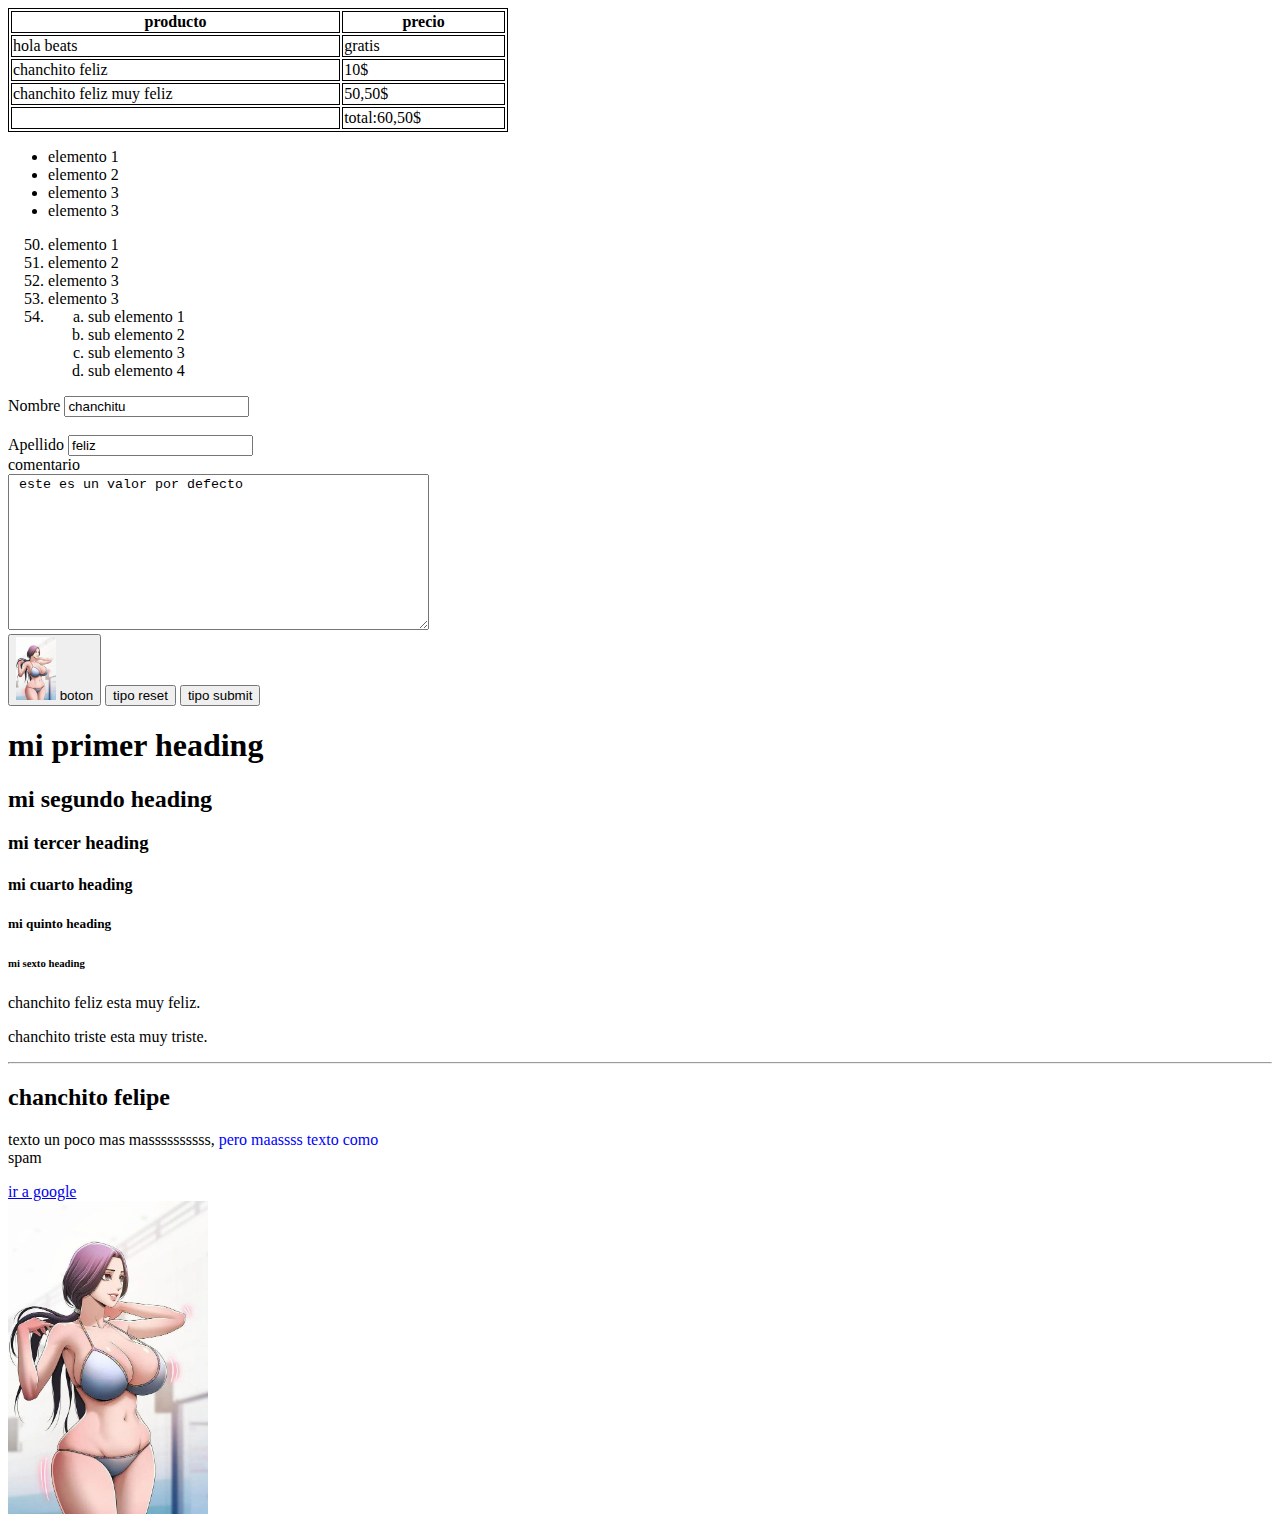
<file: html/index.html>
<!DOCTYPE html>
<html>
<head>
    <title>Mi primera web</title>
    <style>
        table, th, td {
            border: 1px solid black;
        }
    </style>
</head>
<body>
    <table  style="width: 500px;">
       <thead>
        <tr>
            <th>producto</th>
            <th>precio</th>
        </tr>
       </thead>
        <tbody>
            <tr>
                <td>hola beats</td> 
                <td>gratis</td> 
             </tr>
         </tr>
         <tr>
            <td>chanchito feliz</td> 
            <td> 10$</td> 
         </tr>
         <tr>
             <td>chanchito feliz muy feliz</td> 
             <td> 50,50$</td> 
          </tr>
        </tbody>
        <tfoot>
            <td></td>
            <td>total:60,50$</td>
        </tfoot>
    </table>
    <!--ul es lista no ordenada-->
    <ul>
        <li>elemento 1</li>
        <li>elemento 2</li>
        <li>elemento 3</li>
        <li>elemento 3</li>
    </ul>

    <!--ol es lista ordenada-->
    <ol>
        <li value="50">elemento 1</li>
        <li>elemento 2</li>
        <li>elemento 3</li>
        <li>elemento 3</li>
        <li>
            <ol>
                <li style="list-style-type:lower-alpha">sub elemento 1</li>
                <li style="list-style-type:lower-alpha">sub elemento 2</li>
                <li style="list-style-type:lower-alpha">sub elemento 3</li>
                <li style="list-style-type:lower-alpha">sub elemento 4</li>
            </ol>
        </li>
    </ol>

    <form action="/formulario" method="post">
        <label for="nombre">Nombre</label>
        <input value="chanchitu" type="text" id="nombre" name="nombre" placeholder="chanchito" />
        <br>
        <br>
        <label for="apellido">Apellido</label>
        <input value="feliz" type="text" id="apellido" name="apellido" placeholder="feliz" />
        <br>
        <label for="comentario">comentario</label>
        <br>
        <textarea cols="50" rows="10" id="comentario" placeholder="ingrase comentario" name="comentario"> este es un valor por defecto</textarea>
        <br>
        <button type="button"><img src="img/coffe.png" width="40" /> boton</button>
        <button type="reset">tipo reset</button>
        <button type="submit">tipo submit</button>
    </form>
    <h1>mi primer heading</h1>
    <h2>mi segundo heading</h2>
    <h3>mi tercer heading</h3>
    <h4>mi cuarto heading</h4>
    <h5>mi quinto heading</h5>
    <h6>mi sexto heading</h6>
    <p>chanchito feliz esta muy feliz.</p>
    <p>chanchito triste esta muy triste.</p>
    <hr>
    <h2>chanchito felipe</h2>
    <p>
        texto un poco mas massssssssss,
        <spam style="color:blue">pero maassss texto como</spam> 
        <br> 
        spam</p>
    <!--este texto es un comentario y no va a
        aparecer en el explorador-->
        <a target="_blank" href="https://www.google.com.co"> ir a google</a>
        <br>
        <img src="img/coffe.png" width="200" />


</body>
</html>
</file>
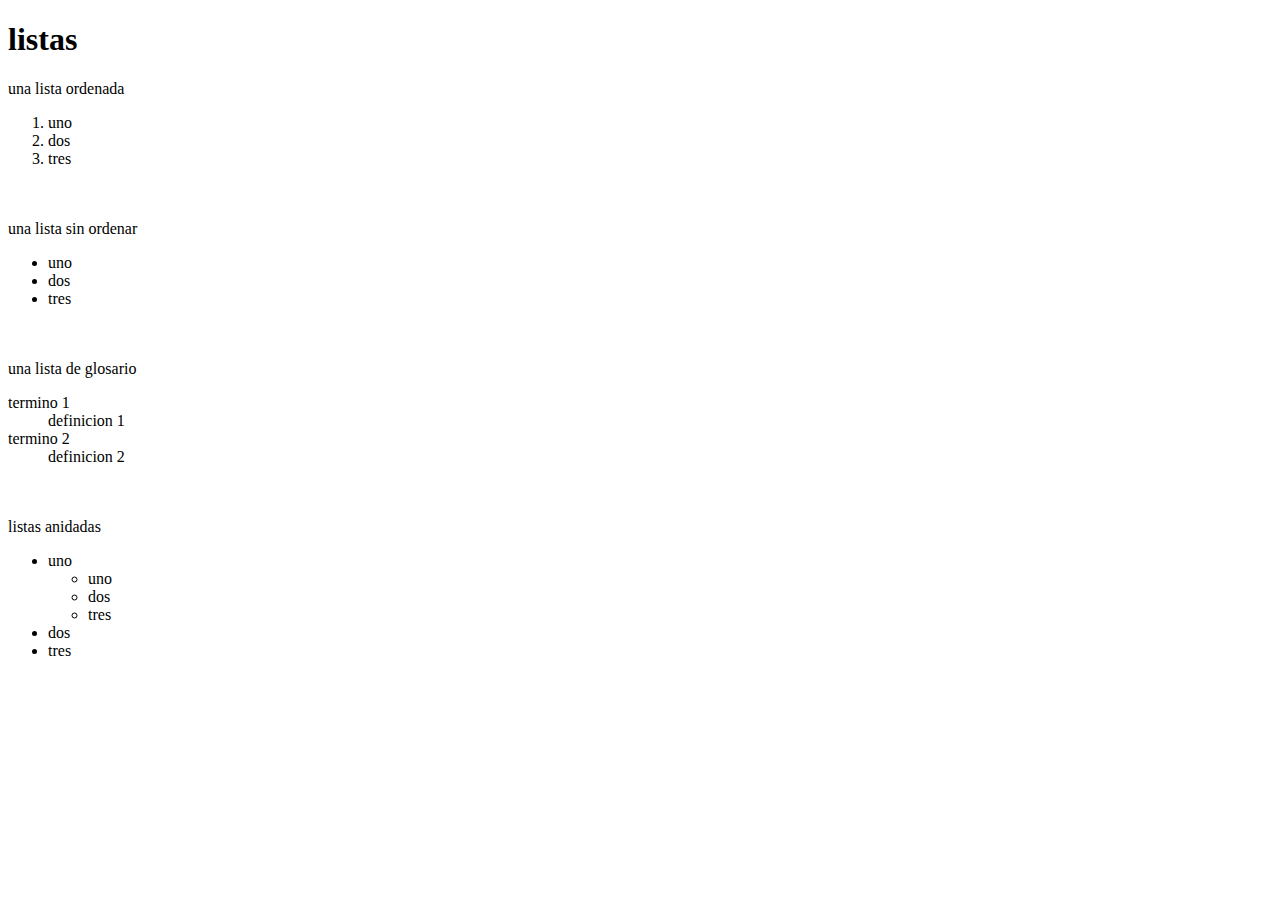
<file: css/ej.html>
<!DOCTYPE html>
<html>
<head>
    <title>ejempl6</title>
</head>
<body>
    <h1>listas</h1>
    una lista ordenada
    <ol>
        <li>uno</li>
        <li>dos</li>
        <li>tres</li>
    </ol>
    <br><br>
    una lista sin ordenar
    <ul>
       <li>uno</li> 
       <li>dos</li>
       <li>tres</li>
    </ul>
    <br><br>
    una lista de glosario
    <dl>
        <dt>termino 1</dt>
        <dd>definicion 1</dd>
        <dt>termino 2</dt>
        <dd>definicion 2</dd>
    </dl>
    <br><br>
    listas anidadas
    <ul>
        <li>uno
            <ul>
                <li>uno</li>
                <li>dos</li>
                <li>tres</li>  
            </ul>
        </li>
        <li>dos</li>
        <li>tres</li>
    </ul>
</body>
</html>
</file>
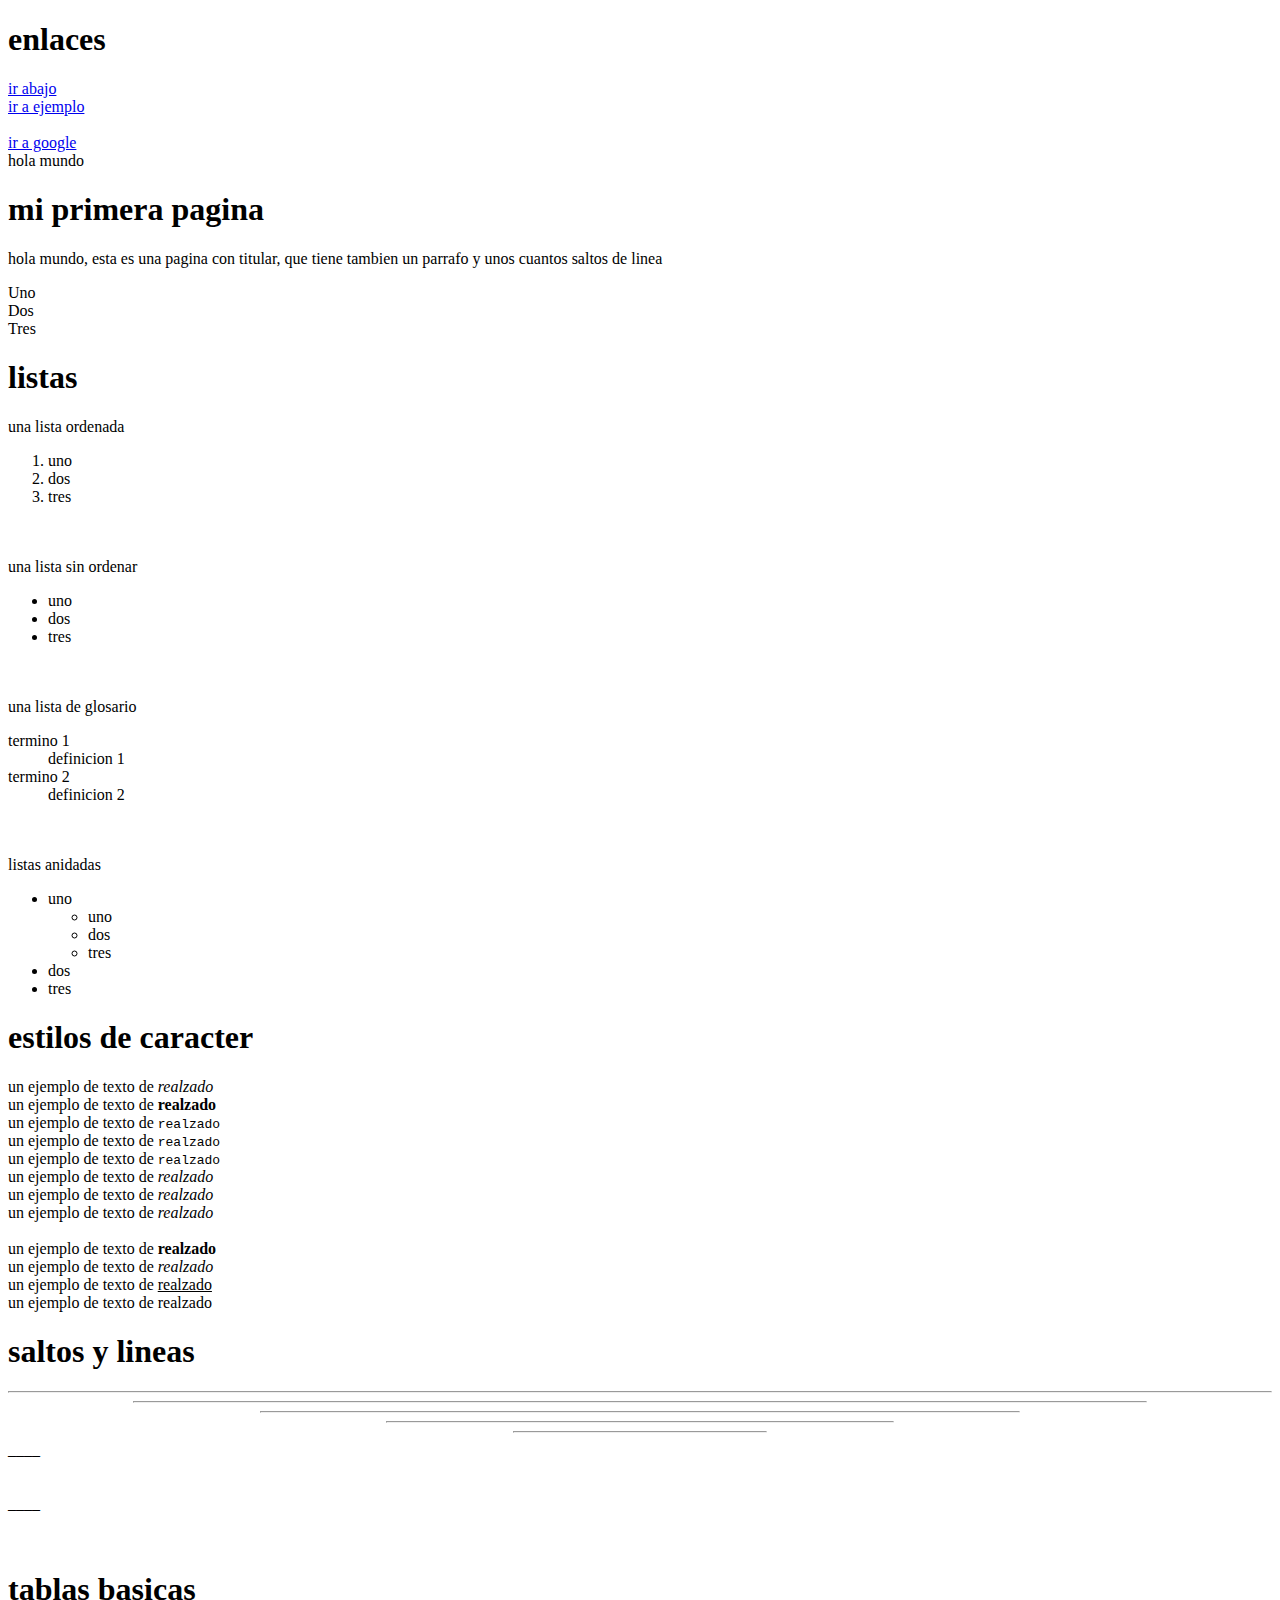
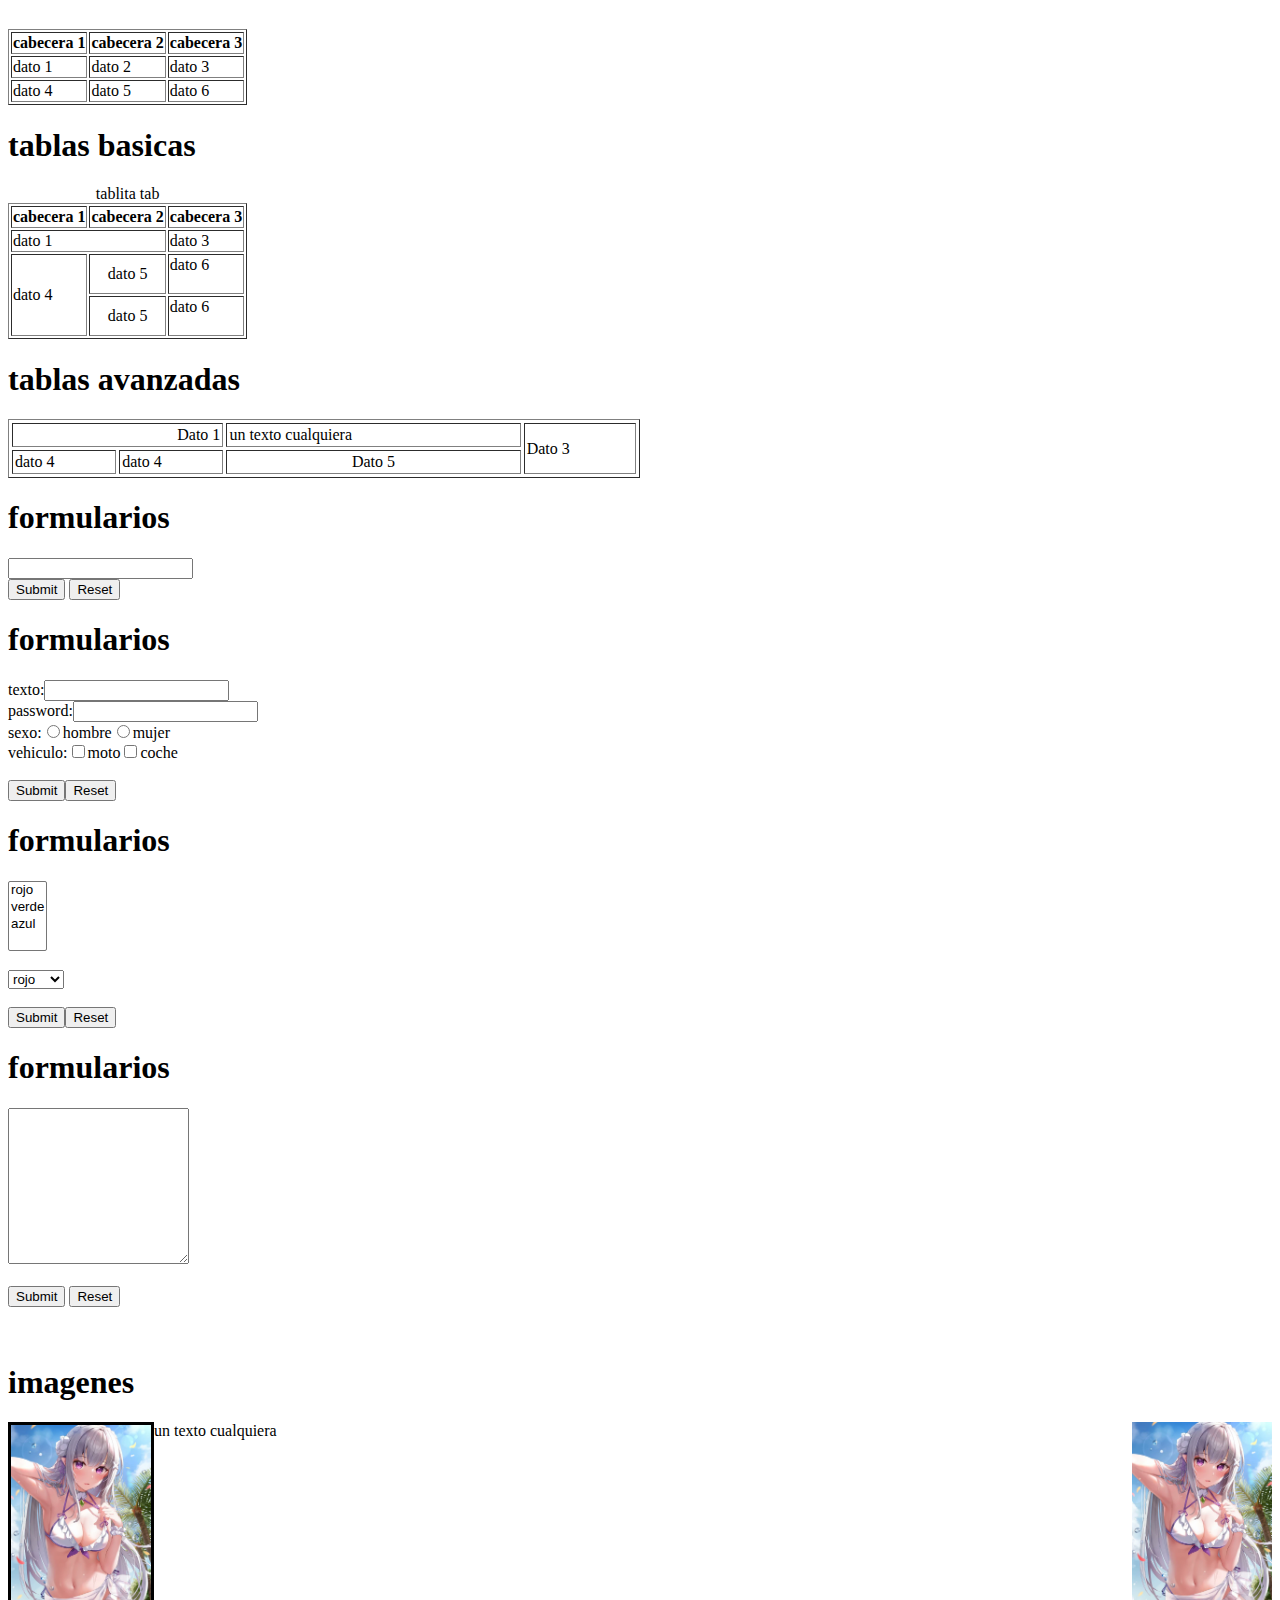
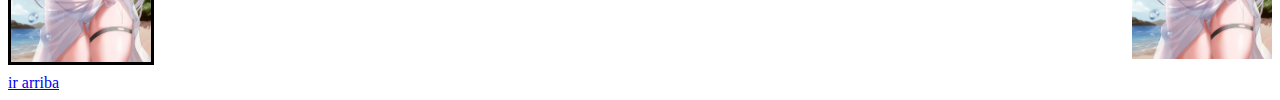
<file: css/ej7.html>
<!DOCTYPE html>
<html>
<head>
    <title>ej10</title>
</head>
<body>
    <a name="arriba"><h1>enlaces</h1></a>
    <a href="#abajo">ir abajo</a><br>
    <a href="ej.html">ir a ejemplo</a><br><br>
    <a href="https://wwww.google.com.co">ir a google</a><br>

    hola mundo
    <h1>mi primera pagina</h1>
    <!--aqui va un comentario que no es interpretado por el navegador-->
    <p>hola mundo, esta es una pagina con titular, que tiene tambien un parrafo 
    y unos cuantos saltos de linea</p>
    Uno<br>
    Dos<br>
    Tres<br>
    <h1>listas</h1>
    una lista ordenada
    <ol>
        <li>uno</li>
        <li>dos</li>
        <li>tres</li>
    </ol>
    <br><br>
    una lista sin ordenar
    <ul>
       <li>uno</li> 
       <li>dos</li>
       <li>tres</li>
    </ul>
    <br><br>
    una lista de glosario
    <dl>
        <dt>termino 1</dt>
        <dd>definicion 1</dd>
        <dt>termino 2</dt>
        <dd>definicion 2</dd>
    </dl>
    <br><br>
    listas anidadas
    <ul>
        <li>uno
            <ul>
                <li>uno</li>
                <li>dos</li>
                <li>tres</li>  
            </ul>
        </li>
        <li>dos</li>
        <li>tres</li>
    </ul>
    <h1>estilos de caracter</h1>
    un ejemplo de texto de <em>realzado</em><br>
    un ejemplo de texto de <strong>realzado</strong><br>
    un ejemplo de texto de <code>realzado</code><br>
    un ejemplo de texto de <samp>realzado</samp><br>
    un ejemplo de texto de <kbd>realzado</kbd><br>
    un ejemplo de texto de <var>realzado</var><br>
    un ejemplo de texto de <dfn>realzado</dfn><br>
    un ejemplo de texto de <cite>realzado</cite><br>
    <br>
    un ejemplo de texto de <b>realzado</b><br>
    un ejemplo de texto de <i>realzado</i><br>
    un ejemplo de texto de <u>realzado</u><br>
    un ejemplo de texto de <t>realzado</t><br>
    <h1>saltos y lineas</h1>
    <hr>
    <hr width="80%">
    <hr width="60%">
    <hr width="40%">
    <hr width="20%">
    ____
    <br><br><br>
    ____
    <br><br><br>
    <h1>tablas basicas</h1>
    <table border="1px">
        <tr>
            <th>cabecera 1</th>
            <th>cabecera 2</th>
            <th>cabecera 3</th<>
        </tr>
        <tr>
            <td>dato 1</td>
            <td>dato 2</td>
            <td>dato 3</td>
        </tr>
        <tr>
            <td>dato 4</td>
            <td>dato 5</td>
            <td>dato 6</td>
        </tr>
    </table>
    <h1>tablas basicas</h1>
    <table border="1px">
        <caption>tablita tab</caption>
        <tr>
            <th>cabecera 1</th>
            <th>cabecera 2</th>
            <th>cabecera 3</th<>
        </tr>
        <tr>
            <td colspan="2">dato 1</td>
            <td>dato 3</td>
        </tr>
        <tr>
            <td rowspan="2">dato 4</td>
            <td align="center" valign="middle">dato 5</td>
            <td>dato 6<br><br></td>
        </tr>
        <tr>
            <td align="center" valign="middle">dato 5</td>
            <td>dato 6<br><br></td>
        </tr>
    </table>
    <h1>tablas avanzadas</h1>
    <table width="50%" border="1" cellspacing="3" cellpadding="2">
        <tr>
            <td colspan="2" align="right">Dato 1</td>
            <td>un texto cualquiera</td>
            <td rowspan="2">Dato 3</td>
        </tr>
        <tr>
            <td>dato 4</td>
            <td>dato 4</td>
            <td align="center">Dato 5</td>
        </tr>
    </table>
    <h1>formularios</h1>
    <form action="prueba.php" method="post">
        <input type="text" name="nombre"><br>
        <input type="submit">
        <input type="reset">
    </form>
    <h1>formularios</h1>
    <form action="prueba.php" method="post">
        texto:<input type="text" name="nombre"><br>
        password:<input type="password" name="contra"><br>
        sexo:<input type="radio" name="boton1" value="1">hombre<input type="radio" name="boton2" value="2">mujer
        <br>
        vehiculo:<input type="checkbox" name="moto" value="moto">moto<input type="checkbox" name="coche" value="coche">coche

        <br><br>
        <input type="submit"><input type="reset">
    </form>
    <h1>formularios</h1>
    <form action="prueba.php" method="post">
        <select name="colores" multiple>
            <option value="r">rojo</option>
            <option value="g">verde</option>
            <option value="b">azul</option>
        </select>
        <br><br>
        <select name="colores" size="1">
            <option value="r">rojo</option>
            <option value="g">verde</option>
            <option value="b">azul</option>
        </select>
        <br><br>
        <input type="submit"><input type="reset">
    </form>
    <h1>formularios</h1>
    <form action="prueba.php" method="post">
        <textarea cols="20px" rows="10px" name="texto"></textarea>
        <br><br>
        <input type="submit">
        <input type="reset">
    </form>
    <br><br>
    <h1>imagenes</h1>
    <img src="img/mio.jpg" width="140" border="0" alt="wfs" align="right" />
    <img src="img/mio.jpg" width="140" border="3" alt="wfs" align="left" />
    un texto cualquiera
    <br><br><br><br><br><br><br><br><br><br><br><br><br>
    <a name="abajo"><br></a>
    <a href="#arriba">ir arriba</a>
</body>
</html>
</file>
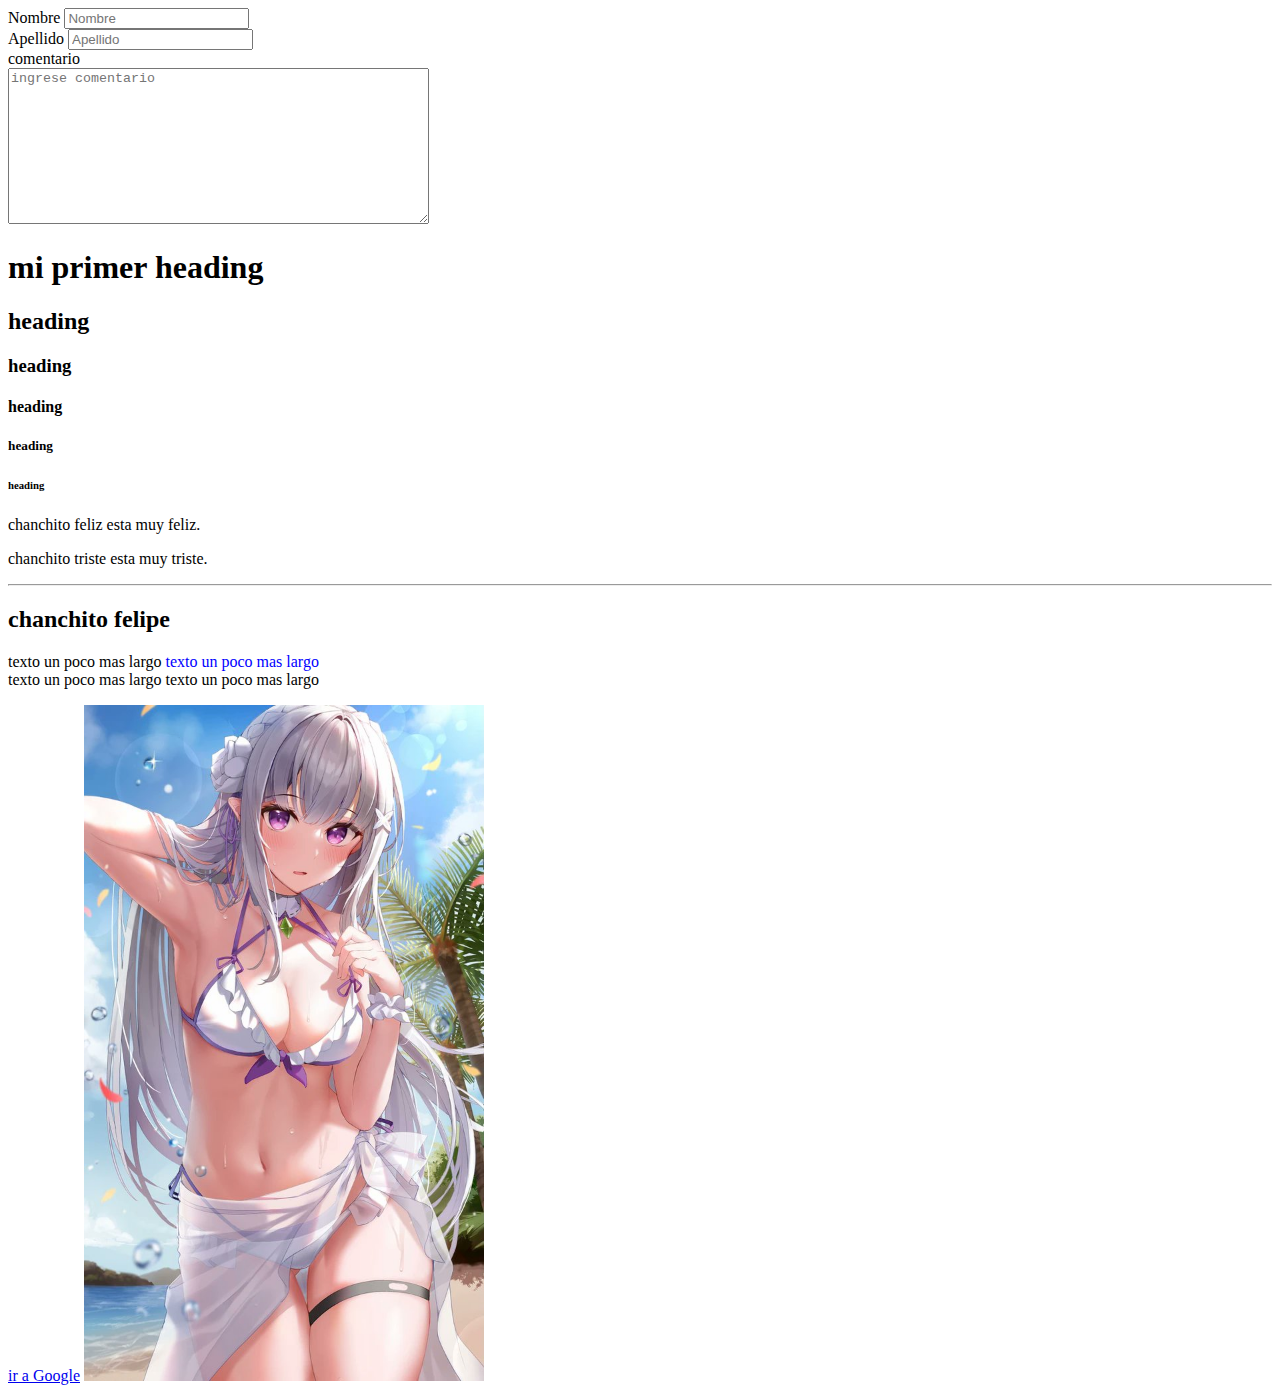
<file: css/primer.html>
<!DOCTYPE html>
<html>
<head>
    <title>mi primera web</title>
</head>
<body>
    <form>
        <label for="nombre">Nombre</label>
        <input type="text" id="nombre" name="nombre" placeholder="Nombre" />
        <br>
        <label for="Apellido">Apellido</label>
        <input type="text" id="Apellido" name="Apellido" placeholder="Apellido" />
        <br>
        <label for="comentario">comentario</label>
        <br>
        <textarea cols="50" rows="10" id="comentario" name="comentario" placeholder="ingrese comentario"></textarea>
    </form>
    <h1>mi primer heading</h1>
    <h2>heading</h2>
    <h3>heading</h3>
    <h4>heading</h4>
    <h5>heading</h5>
    <h6>heading</h6>
    <p>chanchito feliz esta muy feliz.</p>
    <p>chanchito triste esta muy triste.</p>
    <hr>
    <h2>chanchito felipe</h2>
    <p>texto un poco mas largo <spam style="color:blue;">texto un poco mas largo</spam>
        <br> texto un poco mas largo texto un poco mas largo</p>
    <!--comentario-->
    <a target="_blank" href="https://www.google.com.co">ir a Google</a>
    <img src="img/mio.jpg" width="400"  />
    
</body>
</html>
</file>
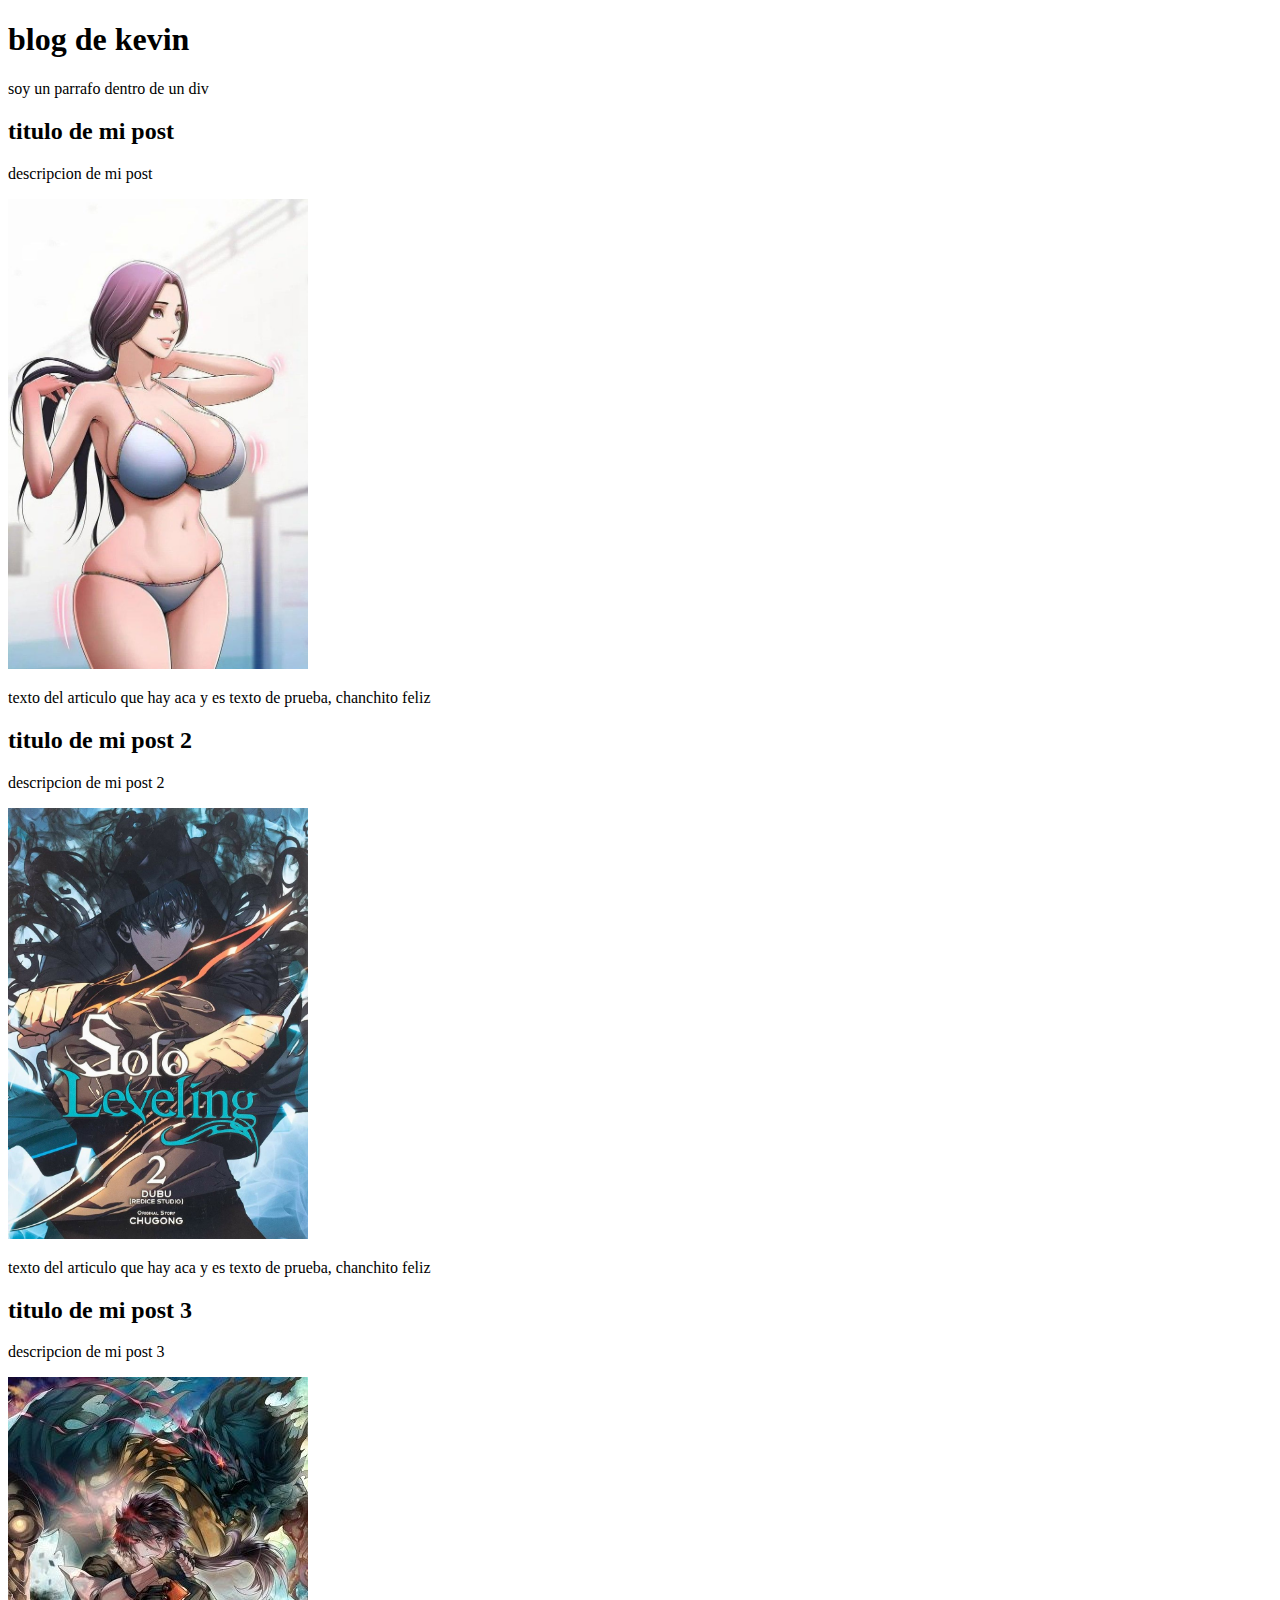
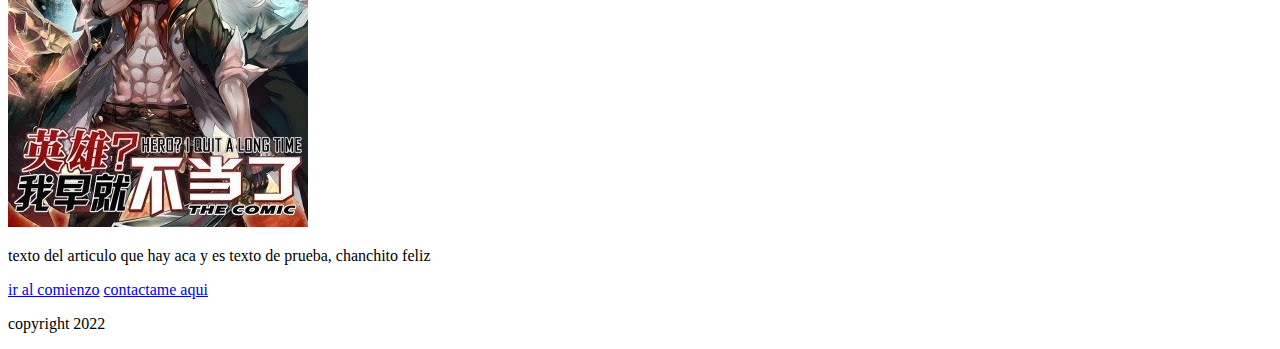
<file: html/blog.html>
<!DOCTYPE html>
<html>
<head>
    
    <title>Document</title>
</head>
<body>
    <header>
        <h1 id="titulo">blog de kevin</h1>
    </header>
    <div>
        soy un parrafo dentro de un div
    </div>
    <section>
        <article class="post">
            <h2>titulo de mi post</h2>
            <p>descripcion de mi post</p>
            <img src="img/coffe.png" width="300"    />
            <p>texto del articulo que hay aca y es texto de prueba, chanchito feliz</p>
        </article>
        <article class="post">
            <h2>titulo de mi post 2</h2>
            <p>descripcion de mi post 2</p>
            <img src="img/photo.png" width="300"    />
            <p>texto del articulo que hay aca y es texto de prueba, chanchito feliz</p>
        </article>
        <article class="post">
            <h2>titulo de mi post 3</h2>
            <p>descripcion de mi post 3</p>
            <img src="img/hero.png" width="300"    />
            <p>texto del articulo que hay aca y es texto de prueba, chanchito feliz</p>
        </article>
    </section>
    <footer>
        <a href="#titulo">ir al comienzo</a>
        <a href="mailto:kendalogo123@gamil.com">contactame aqui</a>
        <p>copyright 2022</p>
    </footer>   
</body>
</html>
</file>
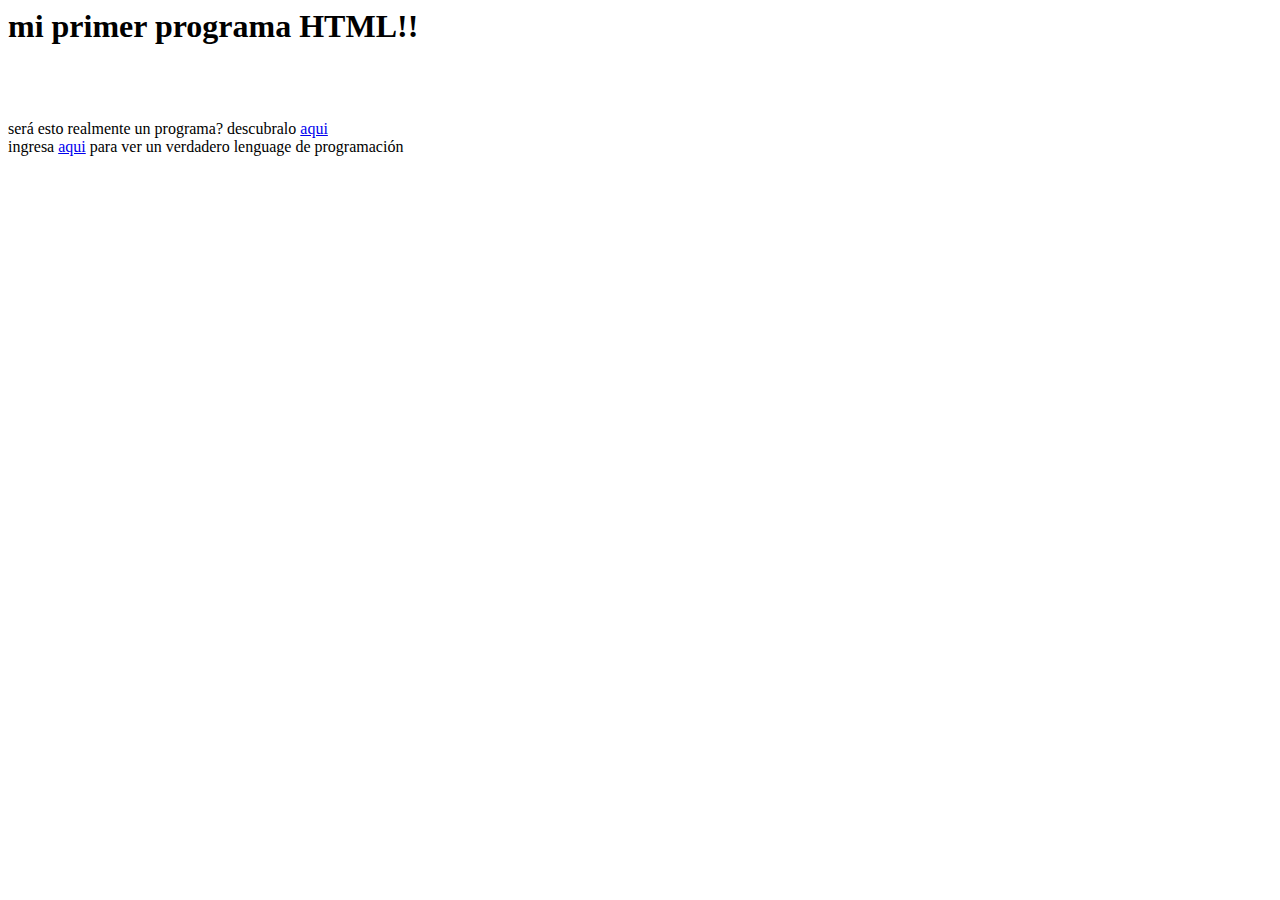
<file: css/logica de progrmacion/primer test.html>
<h1>mi primer programa HTML!!</h1>
<br>
<br>
<br>

será esto realmente un programa? descubralo <a href="https://es.wikipedia.org/wiki/HTML">aqui</a>

<br>

ingresa <a href="https://es.wikipedia.org/wiki/JavaScript">aqui</a> para ver un verdadero lenguage de programación


<script>
	alert("Esto sí es lenguaje de programación");
</script>
<!DOCTYPE html>
<html lang="en">
<head>
    <meta charset="UTF-8">
        <meta http-equiv="X-UA-Compatible" content="IE=edge">
        <meta name="viewport" content="width=
        , initial-scale=1.0">
        <title>Document</title>
    </head>
    <body>
        
    </body>
    </html>
</file>
